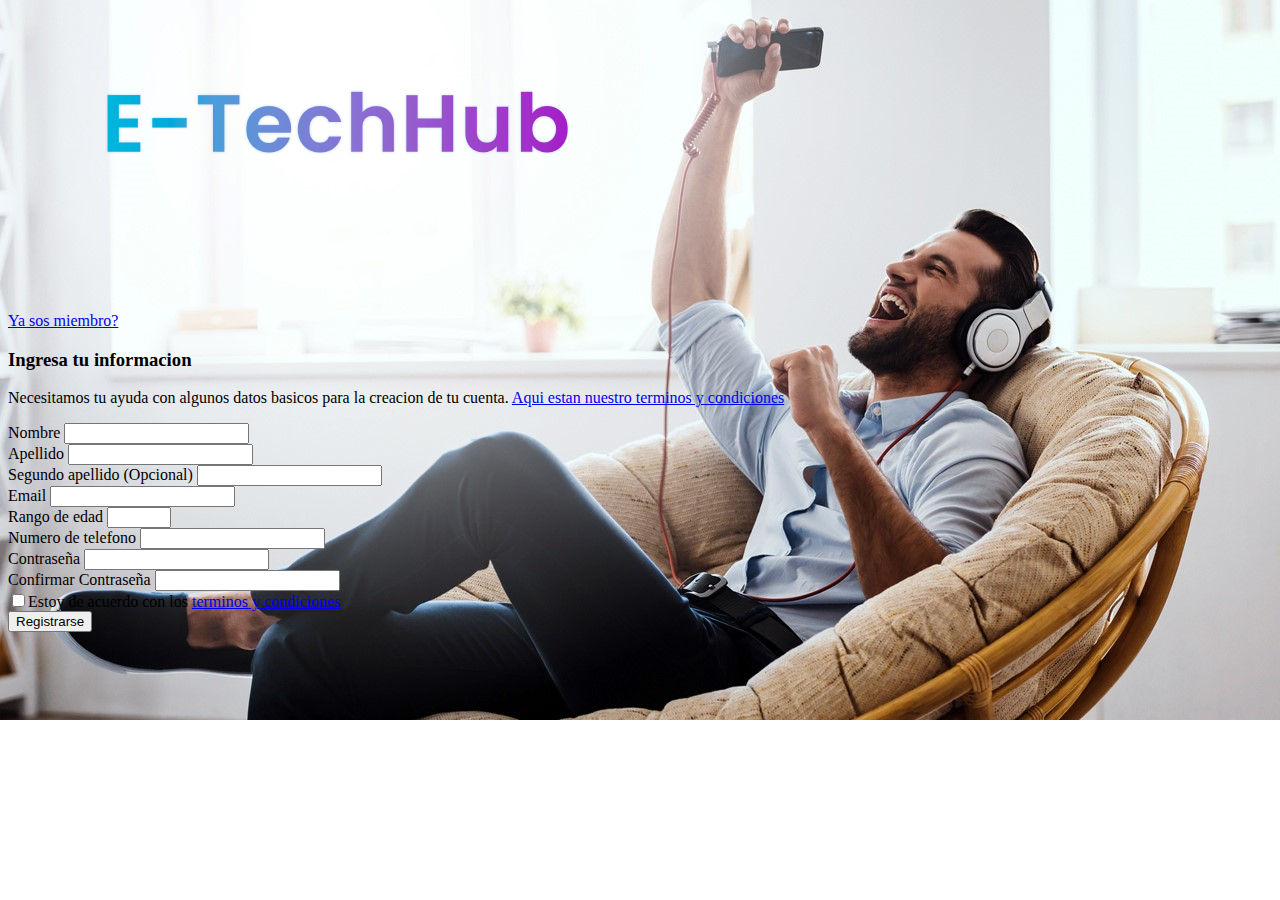
<file: index.html>
<!DOCTYPE html>
<html lang="en">
<head>
    <meta charset="UTF-8">
    <meta name="viewport" content="width=device-width, initial-scale=1.0">
    <title>Document</title>
    <link href="https://cdn.jsdelivr.net/npm/bootstrap@5.3.2/dist/css/bootstrap.min.css" rel="stylesheet" integrity="sha384-T3c6CoIi6uLrA9TneNEoa7RxnatzjcDSCmG1MXxSR1GAsXEV/Dwwykc2MPK8M2HN" crossorigin="anonymous">
    <script src="https://cdn.jsdelivr.net/npm/bootstrap@5.3.2/dist/js/bootstrap.bundle.min.js" integrity="sha384-C6RzsynM9kWDrMNeT87bh95OGNyZPhcTNXj1NW7RuBCsyN/o0jlpcV8Qyq46cDfL" crossorigin="anonymous"></script>
    <link rel="stylesheet" href="./CSS/stile.css">
    <link href="https://cdn.jsdelivr.net/npm/bootstrap@5.3.2/dist/css/bootstrap.min.css" rel="stylesheet" integrity="sha384-T3c6CoIi6uLrA9TneNEoa7RxnatzjcDSCmG1MXxSR1GAsXEV/Dwwykc2MPK8M2HN" crossorigin="anonymous">
    <script src="https://cdn.jsdelivr.net/npm/bootstrap@5.3.2/dist/js/bootstrap.bundle.min.js" integrity="sha384-C6RzsynM9kWDrMNeT87bh95OGNyZPhcTNXj1NW7RuBCsyN/o0jlpcV8Qyq46cDfL" crossorigin="anonymous"></script>
</head>
<body>
    <main>
        <div class="p-3 mb-2 bg-dark text-white container-row border rounded border-0  col-xl-6">
            <div class="container"> 
                <div class="col-xl-12">
                   <div>
                        <div class="container row col-xl-12">
                            <div class="col-xl-6">
                                <img src="./Images/fda 2.png" alt="nombre del negocio" class="rounded float-center width" >
                            </div>
                            <div class="col-xl-6 text-center mt-5">
                              <a href=".//404.html">Ya sos miembro?</a>
                            </div>
                        </div>
                        <div class="container row mt-5">
                            <div class="col-xl-6 border border-0 rounded text-center">
                            <h3>Ingresa tu informacion</h3>                                     
                                              
                            </div>

                        <div class="col-xl-6 align-items-center">
                                <p>
                                Necesitamos tu ayuda con algunos datos basicos para la creacion de tu cuenta. 
                                <a href="./404.html">Aqui estan nuestro terminos y condiciones</a>
                                </p>
                            </div>
                        </div>

                        <form id="registrarse" action="./404.html">
                            <div class="container text-center">

                              <div class="row row-cols-2 p-3">

                                <div class="col col-md-6 d-flex flex-column">
                                    <label for="Nombre" class="text-start" >Nombre</label>
                                    <input type="text" name="Nombre" required class="form-control form-control-lg">
                                </div>

                                <div class="col col-md-6 d-flex flex-column">
                                  <label for="Apellido" class="text-start">Apellido</label>
                                  <input type="text" name="Apellido" required class="form-control form-control-lg">
                                </div>

                                <div class="col col-md-6 d-flex flex-column">                               
                                  <label for="SegundoApellido" class="text-start">Segundo apellido (Opcional)</label>
                                  <input type="text" name="SegundoApellido" class="form-control form-control-lg">
                                </div>

                                <div class="col col-md-6 d-flex flex-column">
                                  <label for="Email" class="text-start">Email</label>
                                  <input type="email" name="Email" required class="form-control form-control-lg">
                                </div>

                                <div class="col col-md-6 d-flex flex-column">
                                  <label for="RangodeEdad" class="text-start">Rango de edad</label>
                                  <input type="number" name="RangodeEdad" min="18" max="120" required class="form-control form-control-lg">
                                </div>

                                <div class="col col-md-6 d-flex flex-column">
                                  <label for="NumerodeTelefono" class="text-start">Numero de telefono</label>
                                  <input type="tel" name="NumerodeTelefono" pattern="[0-9]{10}" required class="form-control form-control-lg">
                                </div>

                                <div class="col col-md-6 d-flex flex-column">
                                  <label for="Contraseña" class="text-start">Contraseña</label>
                                  <input type="password" name="Contraseña" pattern="^(?=.*[A-Za-z])(?=.*\d)[A-Za-z\d]{8,}$" required class="form-control form-control-lg">
                                </div>

                                <div class="col col-md-6 d-flex flex-column">
                                  <label for="Confirmar" class="text-start">Confirmar Contraseña</label>
                                  <input type="password" name="Confirmar" pattern="^(?=.*[A-Za-z])(?=.*\d)[A-Za-z\d]{8,}$" required class="form-control form-control-lg">
                                </div>

                              </div>

                            </div>

                            <div class="d-flex flex-row justify-content-between m-4 p-3">

                              <div class="col col-md-6 justify-content-center">
                                <label for="acepto"><input type="checkbox" required name="acepto"><span class="p-2">Estoy de acuerdo con los <a href="./404.html">terminos y condiciones</a></span></label>
                              </div>
    
                              <div class="col col-md-4">
                                
                                <input type="submit" form="registrarse" value="Registrarse">
                                
                              </div>
                              
                            </div>

                        </form>

                        
                        
                                   
                </div>
            </div>
        </div>

    </main>
   
</body>



</html>
</file>
<file: CSS/stile.css>
body {

    background-image: url(../Images/Imagen\ de\ WhatsApp\ 2023-11-15\ a\ las\ 20.56.08_0fae2c55.jpg);
    background-size: cover;
    background-repeat: no-repeat;
}
</file>
